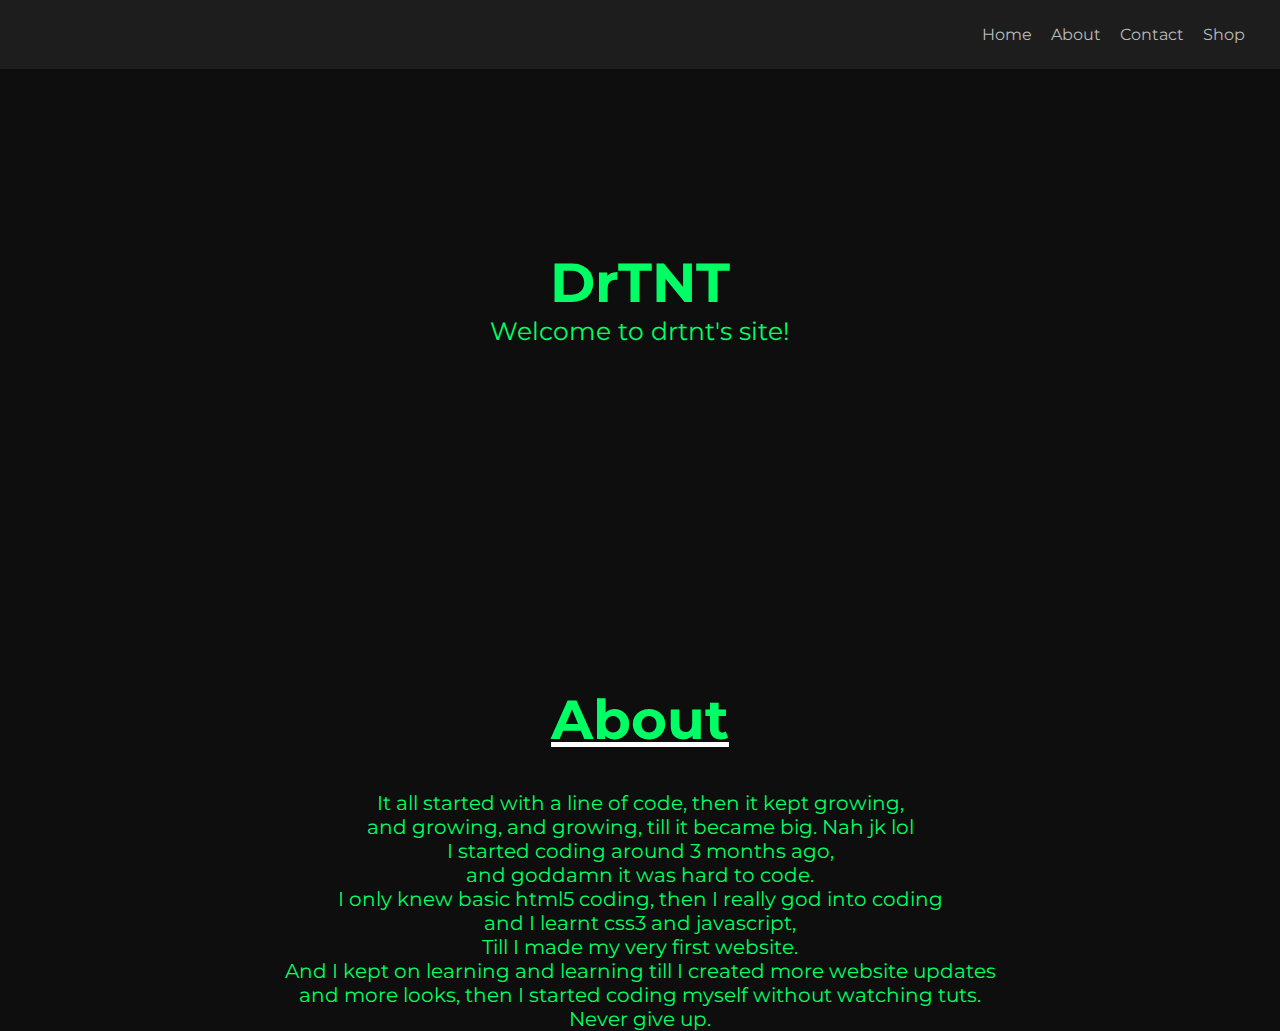
<file: index.html>
<!DOCTYPE html>
<html>
<head>
	<title>DrTNT</title>
	<link rel="stylesheet" href="style.css">
	<link href="https://fonts.googleapis.com/css?family=Montserrat:500&display=swap" rel="stylesheet">
</head>
<body>
<div class="nav">
	<div class="navbar">
		<a class="ham" href="mobilenav.html">☰</a>
		<a class="brand" href="index.html">DRTNT</a>
		<a class="links" href="index.html">Home</a>
		<a class="links" href="#about">About</a>
		<a class="links" href="mailto:drgametnt@gmail.com">Contact</a>
		<a class="links" href="shop.html">Shop</a>
	</div>
</div>
<div class="head">
	<div class="introduction">
		<h1>DrTNT</h1>
		<p>Welcome to drtnt's site!</p>
	</div>
	<div class="about" id="about">
		<h1 class="underline">About</h1>
		<br>
		<br>
		<p>It all started with a line of code, then it kept growing,</p>
		<p>and growing, and growing, till it became big. Nah jk lol</p>
		<p>I started coding around 3 months ago,</p>
		<p>and goddamn it was hard to code.</p>
		<p>I only knew basic html5 coding, then I really god into coding</p>
		<p>and I learnt css3 and javascript,</p>
		<p>Till I made my very first website.</p>
		<p>And I kept on learning and learning till I created more website updates</p>
		<p>and more looks, then I started coding myself without watching tuts.</p>
		<p>Never give up.</p>
	</div>
</div>
</body>
</html>
</file>
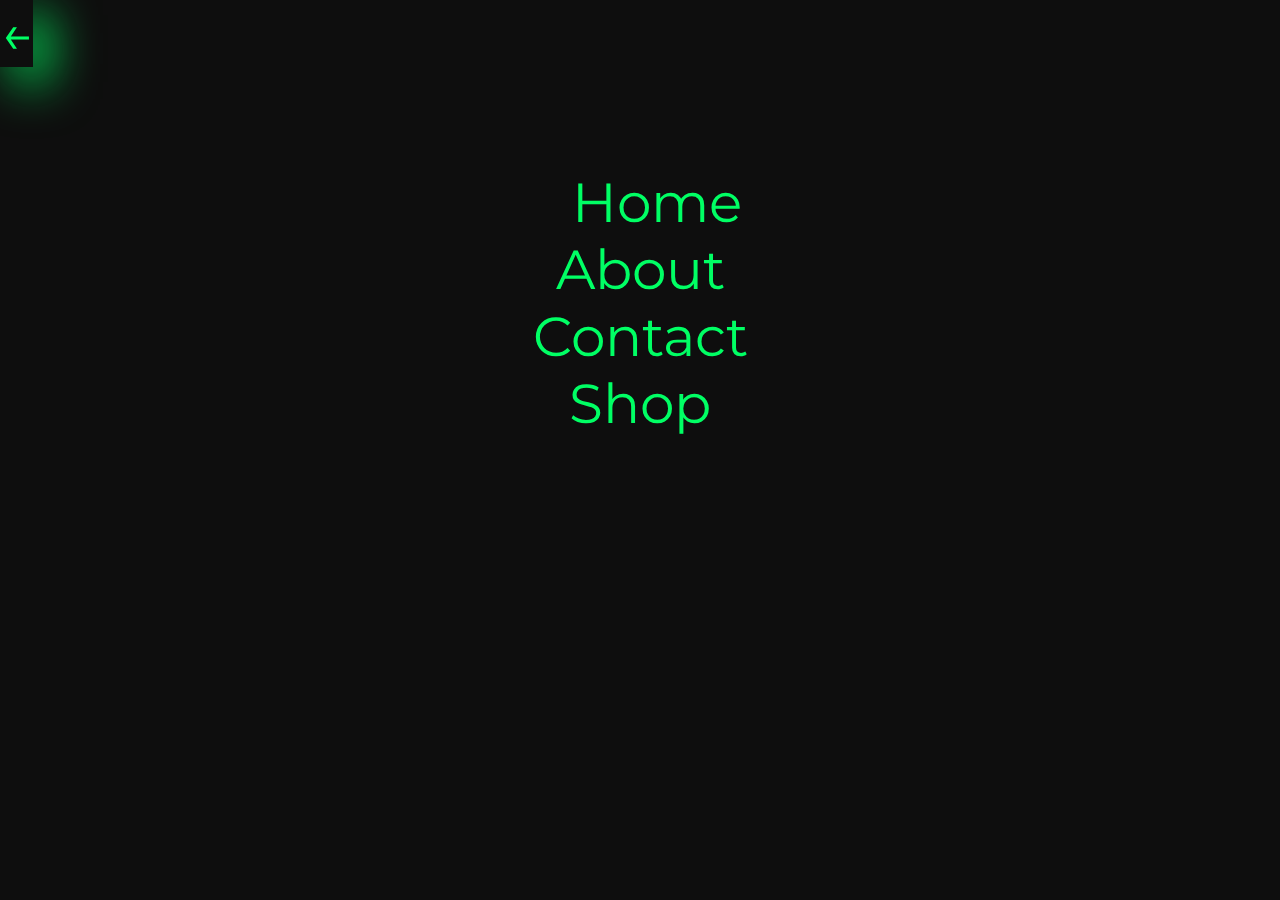
<file: mobilenav.html>
<!DOCTYPE html>
<html>
<head>
	<title>DrTNT</title>
	<link rel="stylesheet" href="style.css">
	<link href="https://fonts.googleapis.com/css?family=Montserrat:500&display=swap" rel="stylesheet">
</head>
<body>
<div class="mobile-navigator">
		<a class="arrow" href="index.html">←</a>
		<a class="brand" href="index.html">DRTNT</a>
		<br>
		<a class="mobile" href="index.html">Home</a>
		<br>
		<a class="mobile" href="index.html#about">About</a>
		<br>
		<a class="mobile" href="mailto:drgametnt@gmail.com">Contact</a>
		<br>
		<a class="mobile" href="shop.html">Shop</a>
	</div>
</body>
</html>
</file>
<file: style.css>
*{
	margin: 0;
	padding: 0;
	color: #00ff64;
	background-color: #0e0e0e;
	font-family: 'Montserrat', sans-serif
}

.nav{
	display: flex;
	justify-content: right;
	text-decoration: none;
	padding-right: 15%;
	word-spacing: 15px;
	background-color: #1d1d1d;
	padding: 25px 35px;
}

.introduction h1{
	animation-name: introduction;
	animation-duration: 1.5s;
}

@keyframes introduction{
	0%{
		opacity: 0;
		transform: translateY(-100px);
	}

	100%{
		opacity: 1;
	}
}

.introduction p{
	animation-name: introduction1;
	animation-duration: 2s;
}

@keyframes introduction1{
	0%{
		opacity: 0;
		transform: translateY(100px);
	}

	100%{
		opacity: 1;
	}
}

.underline{
	text-decoration: underline solid #fff;
	font-size: 55px;
}

img{
	height: 200px;
}


.shop {
	text-align: center;
}

.about{
	transform: translateY(520px);
	transition: 1s;
}

.blueborder{
	color: #fff;
	text-decoration: none;
	background-color: #009eff;
	padding: 8px 18px;
	transform: translateX(50px);
	transition: 0.8s;
	border-radius: 1.5em;
}

.blueborder:hover{
	background-color: #005ccc;
}

.about p{
	font-size: 20px;
}

.navbar {
	background-color: #1d1d1d;
}

.navbar a{
	background-color: #1d1d1d;
	color: #bbbbbb;
	text-decoration: none;
	transition: 0.8s;
}

.navbar a:hover{
	color: #00ff64;
}

span {
    color: #54D17A;
}

label {
    margin: 0 40px 0 0;
    font-size: 26px;
    line-height: 70px;
    display: none;
    width: 26px;
    float: right;
}
#toggle {
    display: none;
}

.ham{
	opacity: 0;
	font-size: 0px;
}

.head{
	text-align: center;
}

.introduction{
	transform: translateY(180px);
}

.introduction h1{
	font-size: 55px;
}

.introduction p{
	font-size: 25px;
}

.mobile-navigator{
	text-align: center;
	transform: translateY(150px);
}

.arrow{
	font-size: 55px;
	float: left;
	justify-content: left;
	text-decoration: none;
	color: #00ff64;
	transition: 0.8s;
	transform: translateY(-150px);
}

.arrow:hover{
	box-shadow: 15px 15px 50px;
}

.mobile{
	font-size: 55px;
	text-decoration: none;
	background: none;
	text-align: center;
	color: #00ff64;
	transform: translateY(20px);
	transition: 0.8s;
}

.arrow a{
	background: none;
}

.mobile:hover{
	text-shadow: 15px 15px 50px;
}

.brand{
	justify-content: left;
	float: left;
	transform: translateX(-1500px);
}

.brand:hover{
	color: #fff;
	text-shadow: 0px 0px 50px;
}

@media only screen and (max-width: 1000px) {

	.links{
		opacity: 0;
		transition: 1s;
	}

	.ham{
		opacity: 1;
		transition: 1s;
		font-size: 55px;
		justify-content: right;
		float: right;
	}

	.about h1{
		font-size: 40px;
		transition: 1s;
	}

	.about p{
		font-size: 18px;
		transition: 1s;
	}

	.blueborder{
		font-size: 20px;
		transition: 1s;
	}


	img{
		height: 130px;
		transition: 1s;
	}
}
</file>
